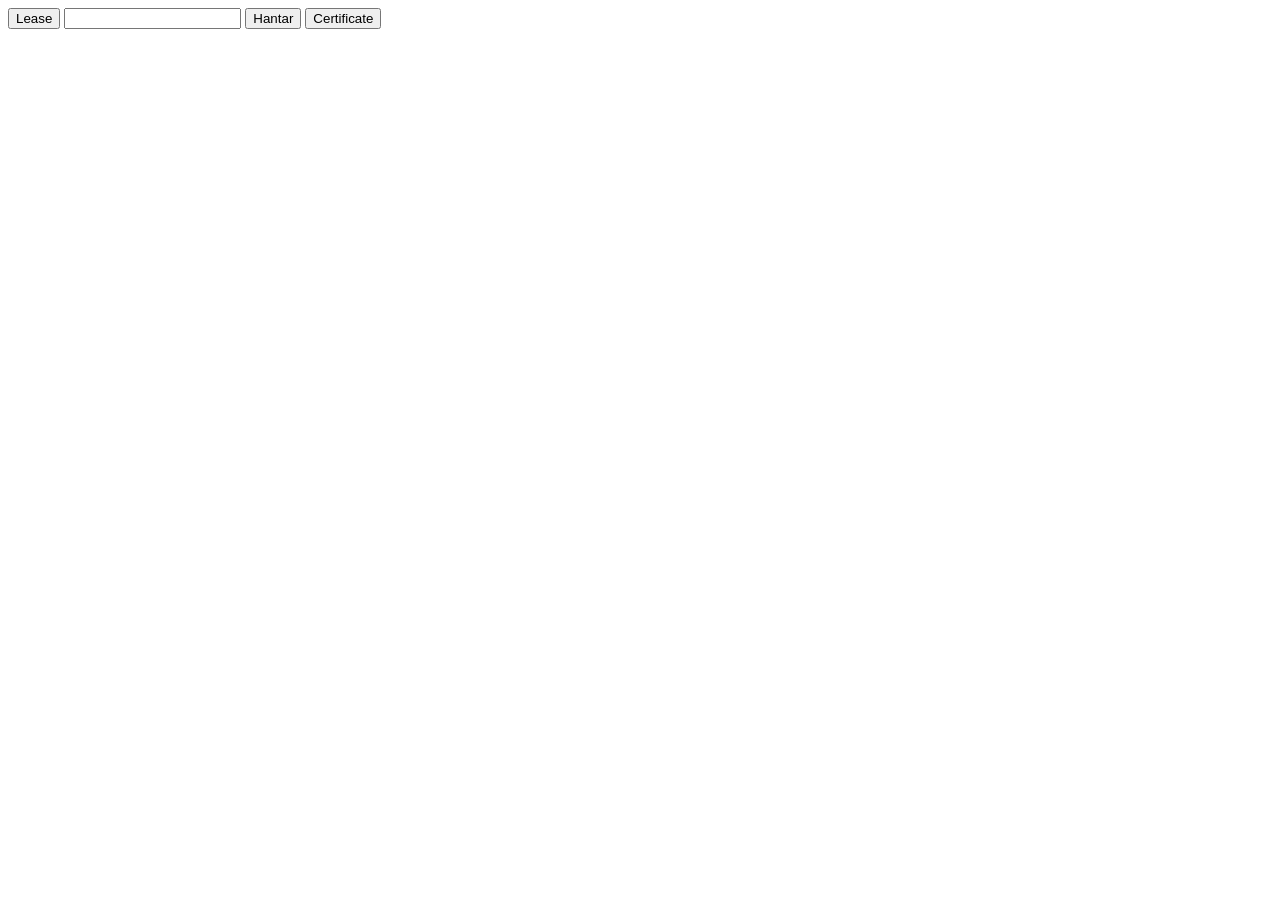
<file: tests/portal/portal.html>
<!doctype html>
<html><body>
<!-- Mock portal used only to exercise the Playwright mechanics. It is NOT MyTax. -->
<button id="entry-lease" onclick="document.getElementById('f').style.display='block'">Lease</button>
<div id="f" style="display:none">
  <input id="date"><input id="rent"><input id="months"><input id="dup">
  <button id="party-add" onclick="document.getElementById('p').style.display='block'">+</button>
  <div id="p" style="display:none">
    <input id="pname"><input id="ptin">
    <select id="ptype"><option>NRIC</option><option>BRN</option><option>PASSPORT</option></select>
    <input id="pid">
  </div>
  <button id="save" onclick="save()">Save draft</button>
</div>
<span id="total"></span><span id="draftid"></span>
<input id="lookup">
<button id="submit" onclick="document.getElementById('c').style.display='block'">Hantar</button>
<div id="c" style="display:none"><button id="confirm" onclick="confirmIt()">Confirm</button></div>
<span id="bill"></span><span id="va"></span>
<button id="opencert" onclick="document.getElementById('dl').style.display='inline'">Certificate</button>
<a id="dl" href="sijil.pdf" download style="display:none">Download</a>
<script>
function save(){
  var rent=parseFloat(document.getElementById('rent').value||'0');
  document.getElementById('total').textContent='RM '+(Math.ceil(rent*12/250)).toFixed(2);
  document.getElementById('draftid').textContent='D-42';
}
function confirmIt(){
  document.getElementById('bill').textContent='BILL-777';
  document.getElementById('va').textContent='VA-555';
}
</script>
</body></html>
</file>
